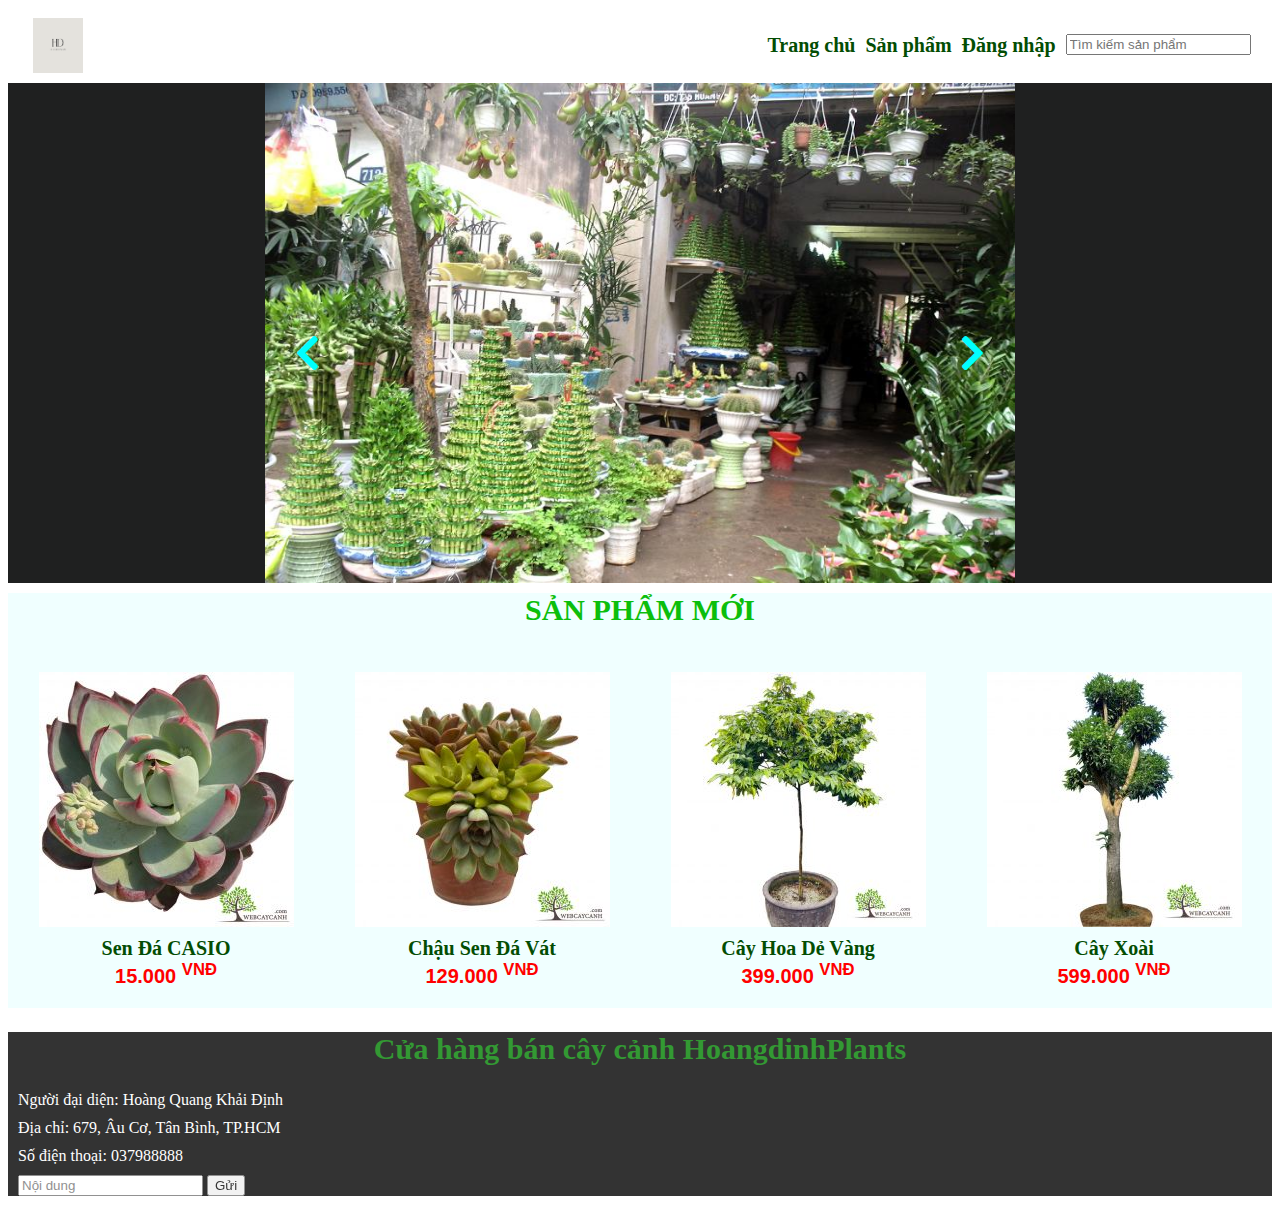
<file: index.html>
<!DOCTYPE html>
<html>
    <head>
        <title>Cửa hàng bán cây cảnh HoangdinhPlants</title>
        <link rel="stylesheet" href="https://use.fontawesome.com/releases/v5.7.0/css/all.css">
        <link rel="stylesheet" type="text/css" href="dingdang3.css">
        <script src="java.js"></script>
    </head>
    <body>
        <header>
            <div class="boxcenter">
                    <div class="header">
                    <img src="anh/logo.png" class="logo">
                    <div class="menu danhmuc">
                        <ul>
                            <li><a href="index.html">Trang chủ</a></li>
                            <li><a href="sanpham.html">Sản phẩm</a></li>
                            <li><a href="login/login.html">Đăng nhập</a></li>
                            <li><input type="text" placeholder="Tìm kiếm sản phẩm"/></li>
                        </ul>
                    </div>
                </div>
            </div>
        </header>
        <div class="nenngoai">
            <div class="banner">
                <img id="anh" src="anh/banner/1.jpg" class="anhnen">
                <div class="dieuhuong">
                    <i class="fa fa-chevron-left" onclick="prev()"></i>
                    <i class="fa fa-chevron-right" onclick="next()"></i>
                </div>
            </div>
        </div>
        <div class="spmoi">
            <div><h2>SẢN PHẨM MỚI</h2></div>
            <div class="spmoicon">
                <div>
                    <img src="anh/anhspmoi/1.jpg" class="anhspmoi">
                    <div class="tengia">
                        <a href="sp1.html">Sen Đá CASIO</a>
                        <div class="gia">15.000 <sup>VNĐ</sup></div>
                    </div>
                </div>
                <div>
                    <img src="anh/anhspmoi/2.jpg" class="anhspmoi">
                    <div class="tengia">
                        <a href="sp2.html">Chậu Sen Đá Vát</a>
                        <div class="gia">129.000 <sup>VNĐ</sup></div>
                    </div>
                </div>
                <div>
                    <img src="anh/anhspmoi/3.jpg" class="anhspmoi">
                    <div class="tengia">
                        <a href="sp3.html">Cây Hoa Dẻ Vàng</a>
                        <div class="gia">399.000 <sup>VNĐ</sup></div>
                    </div>
                </div>
                <div>
                    <img src="anh/anhspmoi/4.jpg" class="anhspmoi">
                    <div class="tengia">
                        <a href="sp4.html">Cây Xoài</a>
                        <div class="gia">599.000 <sup>VNĐ</sup></div>
                    </div>
                </div> 
            </div>
        </div>
        <div class="footer">
            <h2>Cửa hàng bán cây cảnh HoangdinhPlants</h2>
            <div class="nd">
                <div class="nd1">
                    <c>Người đại diện: Hoàng Quang Khải Định</c>
                </div>
                <div class="nd1">
                    <c>Địa chỉ: 679, Âu Cơ, Tân Bình, TP.HCM</c>
                </div>
                <div class="nd1">
                    <c>Số điện thoại: 037988888</c>
                </div>
                <div class="nd1">
                    <form action="">
                        <input type="text" placeholder="Nội dung">
                        <button>Gửi</button>
                    </form>
                </div>
            </div>
        </div>
    </body>
</html>
</file>
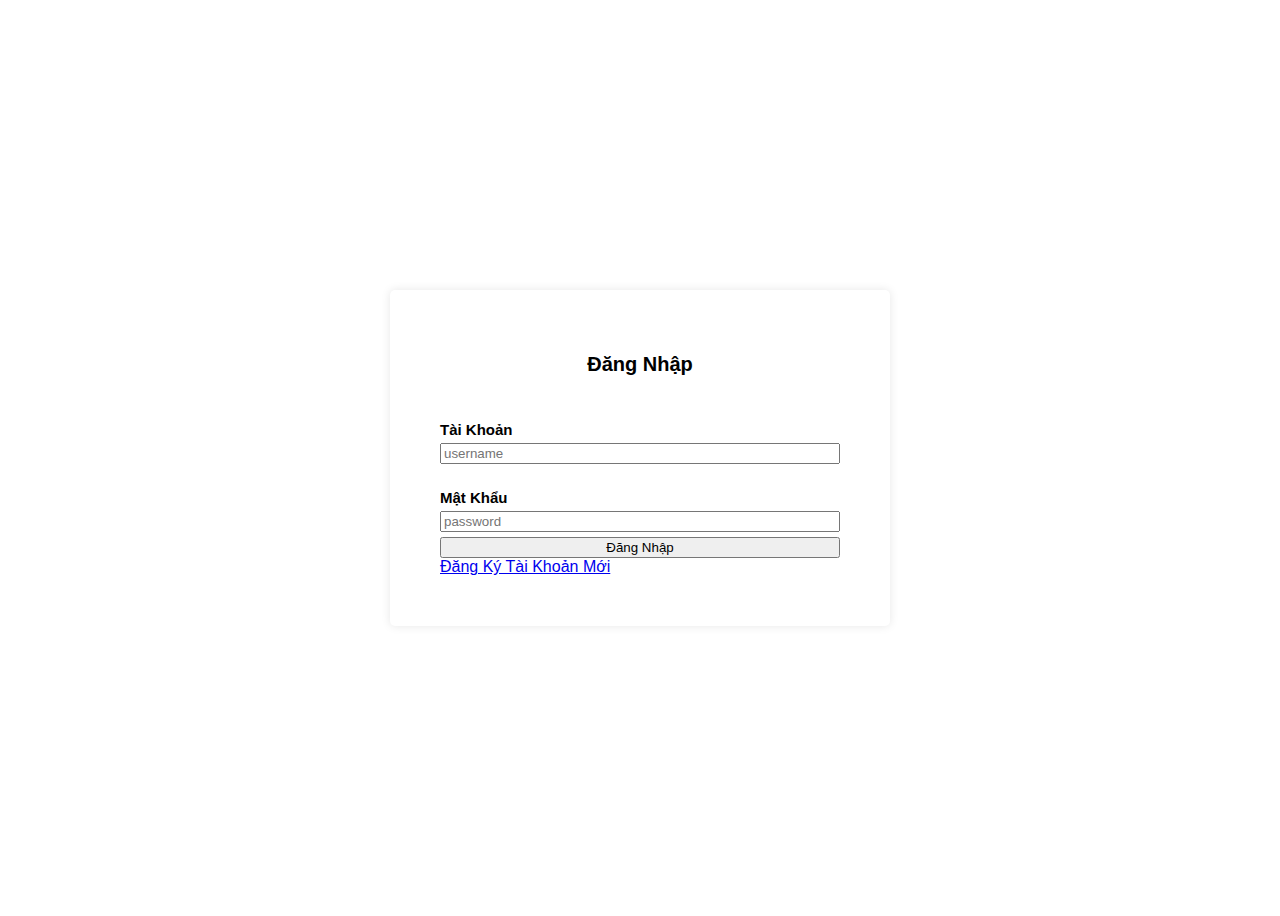
<file: login.html>
<!DOCTYPE html>
<html>
    <head>
        <title>Đăng nhập Cửa hàng bán cây cảnh HoangdinhPlants</title>
        <link rel="stylesheet" href="login.css">
    </head>
    <body>
        <div class="wrapper">
            <div class="login">
                <div class="wrapper-heading">
                    <h1>Đăng Nhập</h1>
                </div>
                    <form onsubmit="login()">
                    <h5>Tài Khoản</h5>
                    <input id="username" type="text" placeholder="username">
                    <h5>Mật Khẩu</h5>
                    <input id="password" type="password" placeholder="password">
                    <button type="submit" class="login-btn">Đăng Nhập</button>
                    </form>
                    <a href="SignUp.html" class="dangky">Đăng Ký Tài Khoản Mới</a>
                </div>
            </div>
        </div>
        <script src="j1.js"></script>
    </body>

</html>
</file>
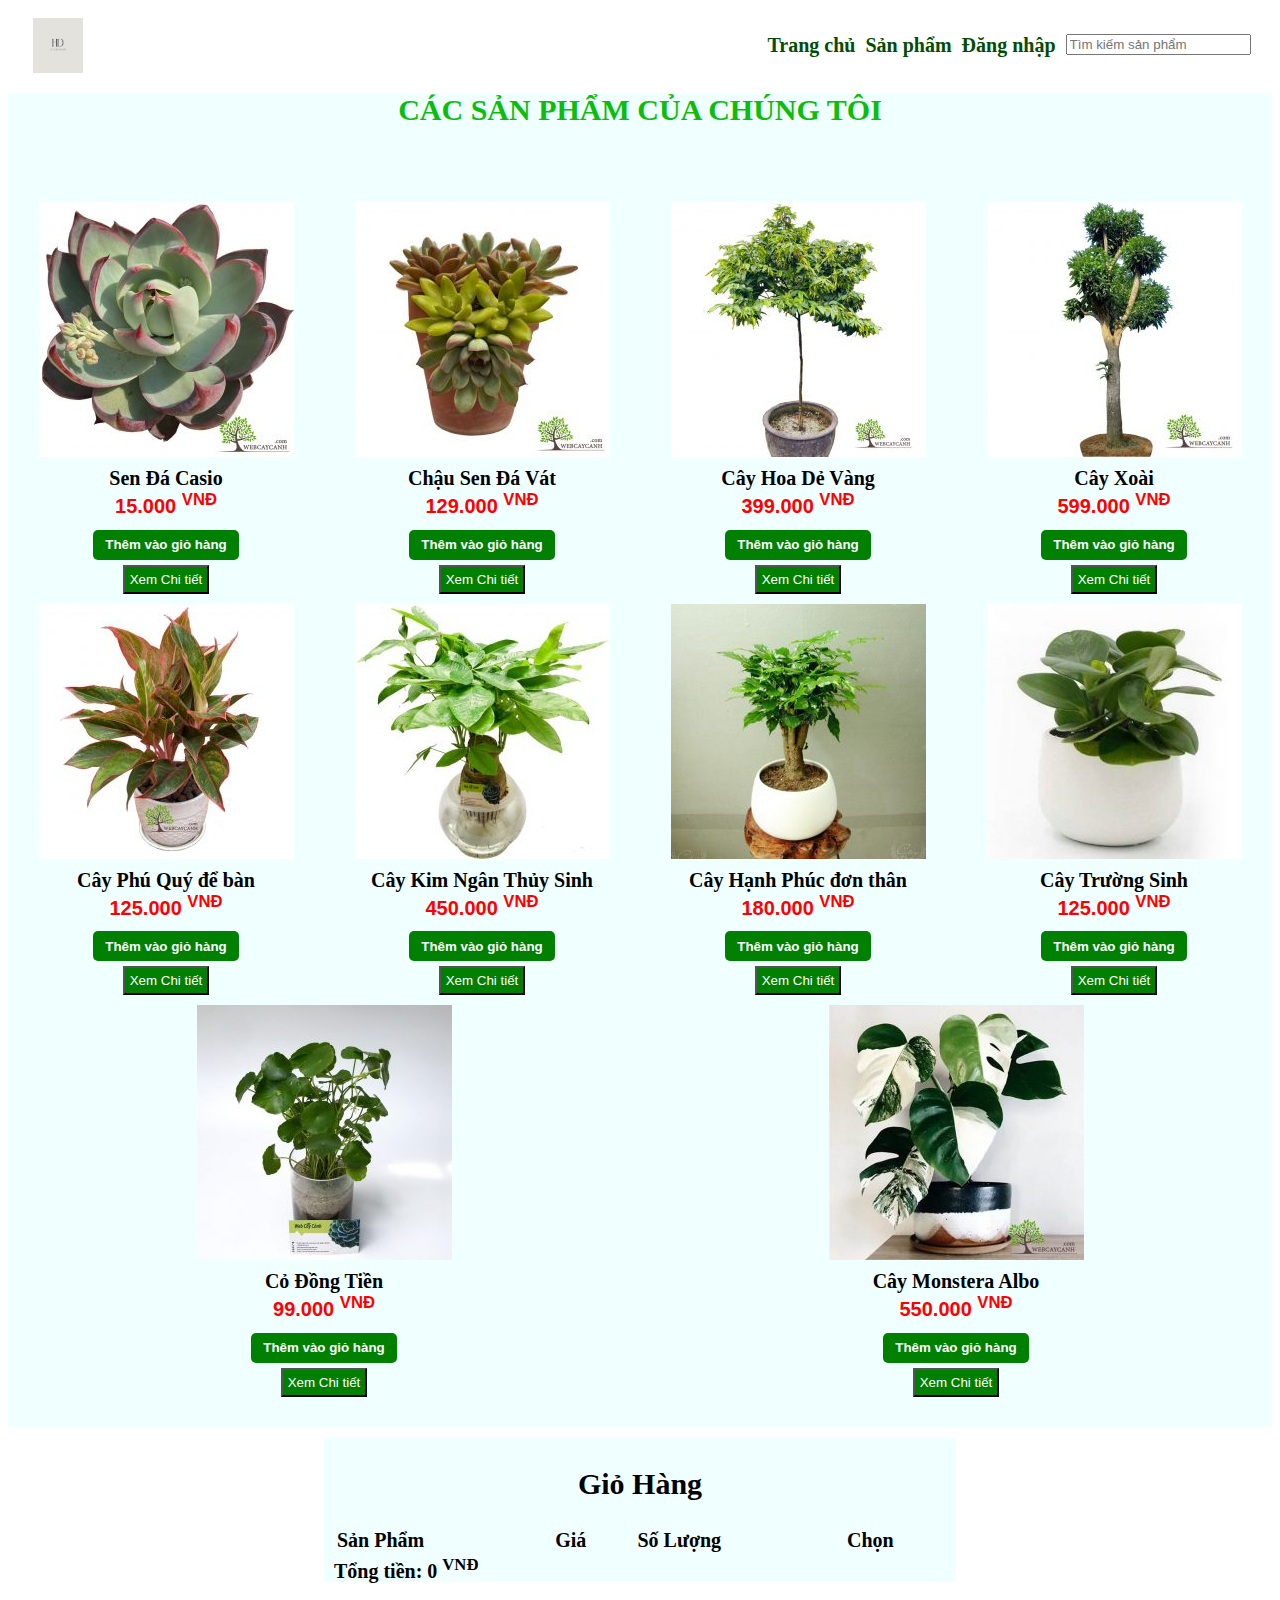
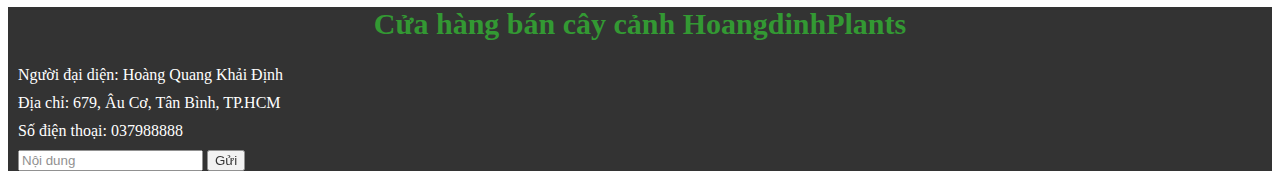
<file: sanpham.html>
<!DOCTYPE html>
<html>
    <head>
        <title>Cửa hàng bán cây cảnh HoangdinhPlants</title>
        <link rel="stylesheet" type="text/css" href="dingdang3.css">
    </head>
    <body>
        <header>
            <div class="boxcenter">
                    <div class="header">
                    <img src="anh/logo.png" class="logo">
                    <div class="menu danhmuc">
                        <ul>
                            <li><a href="index.html">Trang chủ</a></li>
                            <li><a href="sanpham.html">Sản phẩm</a></li>
                            <li><a href="login/login.html">Đăng nhập</a></li>
                            <li><input type="text" placeholder="Tìm kiếm sản phẩm"/></li>
                        </ul>
                    </div>
                </div>
            </div>
        </header>
        <div class="sp">
            <div><h2>CÁC SẢN PHẨM CỦA CHÚNG TÔI</h2></div>
            <div class="spcon">
                <div class="spx">
                    <img src="anh/sp/1.jpg" class="anhsp">
                    <div class="tengia">
                        <h3>Sen Đá Casio</h3>
                        <div class="gia"><span>15.000</span> <sup>VNĐ</sup></div>
                        <div class="addcart">
                            <button class="themgh">Thêm vào giỏ hàng</button></a>
                        </div>
                        <a href="sp1.html"><button class="xct">Xem Chi tiết</button></a>
                    </div>
                </div>
                <div class="spx">
                    <img src="anh/sp/2.jpg" class="anhsp">
                    <div class="tengia">
                        <h3>Chậu Sen Đá Vát</h3>
                        <div class="gia"><span>129.000</span> <sup>VNĐ</sup></div>
                        <div class="addcart">
                            <button class="themgh">Thêm vào giỏ hàng</button></a>
                        </div>
                        <a href="sp2.html"><button class="xct">Xem Chi tiết</button></a>
                    </div>
                </div>
                <div class="spx">
                    <img src="anh/sp/3.jpg" class="anhsp">
                    <div class="tengia">
                        <h3>Cây Hoa Dẻ Vàng</h3>
                        <div class="gia"><span>399.000</span> <sup>VNĐ</sup></div>
                        <div class="addcart">
                            <button class="themgh">Thêm vào giỏ hàng</button></a>
                        </div>
                        <a href="sp3.html"><button class="xct">Xem Chi tiết</button></a>
                    </div>
                </div>
                <div class="spx">
                    <img src="anh/sp/4.jpg" class="anhsp">
                    <div class="tengia">
                        <h3>Cây Xoài</h3>
                        <div class="gia"><span>599.000</span> <sup>VNĐ</sup></div>
                        <div class="addcart">
                            <button class="themgh">Thêm vào giỏ hàng</button></a>
                        </div>
                        <a href="sp4.html"><button class="xct">Xem Chi tiết</button></a>
                    </div>
                </div> 
                <div class="spx">
                    <img src="anh/sp/5.jpg" class="anhsp">
                    <div class="tengia">
                        <h3>Cây Phú Quý để bàn</h3>
                        <div class="gia"><span>125.000</span> <sup>VNĐ</sup></div>
                        <div class="addcart">
                            <button class="themgh">Thêm vào giỏ hàng</button></a>
                        </div>
                        <a href="sp5.html"><button class="xct">Xem Chi tiết</button></a>
                    </div>
                </div> 
                <div class="spx">
                    <img src="anh/sp/6.jpg" class="anhsp">
                    <div class="tengia">
                        <h3>Cây Kim Ngân Thủy Sinh</h3>
                        <div class="gia"><span>450.000</span> <sup>VNĐ</sup></div>
                        <div class="addcart">
                            <button class="themgh">Thêm vào giỏ hàng</button></a>
                        </div>
                        <a href="sp6.html"><button class="xct">Xem Chi tiết</button></a>
                    </div>
                </div> 
                <div class="spx">
                    <img src="anh/sp/7.jpg" class="anhsp">
                    <div class="tengia">
                        <h3>Cây Hạnh Phúc đơn thân</h3>
                        <div class="gia"><span>180.000</span> <sup>VNĐ</sup></div>
                        <div class="addcart">
                            <button class="themgh">Thêm vào giỏ hàng</button></a>
                        </div>
                        <a href="sp7.html"><button class="xct">Xem Chi tiết</button></a>
                    </div>
                </div> 
                <div class="spx">
                    <img src="anh/sp/8.jpg" class="anhsp">
                    <div class="tengia">
                        <h3>Cây Trường Sinh</h3>
                        <div class="gia"><span>125.000</span> <sup>VNĐ</sup></div>
                        <div class="addcart">
                            <button class="themgh">Thêm vào giỏ hàng</button></a>
                        </div>
                        <a href="sp8.html"><button class="xct">Xem Chi tiết</button></a>
                    </div>
                </div> 
                <div class="spx">
                    <img src="anh/sp/9.jpg" class="anhsp">
                    <div class="tengia">
                        <h3>Cỏ Đồng Tiền</h3>
                        <div class="gia"><span>99.000</span> <sup>VNĐ</sup></div>
                        <div class="addcart">
                            <button class="themgh">Thêm vào giỏ hàng</button></a>
                        </div>
                        <a href="sp9.html"><button class="xct">Xem Chi tiết</button></a>
                    </div>
                </div>
                <div class="spx">
                    <img src="anh/sp/10.jpg" class="anhsp">
                    <div class="tengia">
                        <h3>Cây Monstera Albo</h3>
                        <div class="gia"><span>550.000</span> <sup>VNĐ</sup></div>
                        <div class="addcart">
                            <button class="themgh">Thêm vào giỏ hàng</button></a>
                        </div>
                        <a href="sp10.html"><button class="xct">Xem Chi tiết</button></a>
                    </div>
                </div>
            </div>
        </div>
        <div class="giohang">
            <div><h2>Giỏ Hàng</h2></div>
            <form action="">
                <table>
                    <thead>
                        <th>Sản Phẩm</th>
                        <th>Giá</th>
                        <th>Số Lượng</th>
                        <th>Chọn</th>
                    </thead>
                    <tbody> 
                    </tbody>
                </table>
                <div class="tien">
                    Tổng tiền: <span>0</span> <sup>VNĐ</sup>
                </div>
            </form>
        </div>

        <div class="footer">
            <h2>Cửa hàng bán cây cảnh HoangdinhPlants</h2>
            <div class="nd">
                <div class="nd1">
                    <c>Người đại diện: Hoàng Quang Khải Định</c>
                </div>
                <div class="nd1">
                    <c>Địa chỉ: 679, Âu Cơ, Tân Bình, TP.HCM</c>
                </div>
                <div class="nd1">
                    <c>Số điện thoại: 037988888</c>
                </div>
                <div class="nd1">
                    <form action="">
                        <input type="text" placeholder="Nội dung">
                        <button>Gửi</button>
                    </form>
                </div>
            </div>
        </div>
        <script src="javasp.js"></script>
    </body>
</html>
</file>
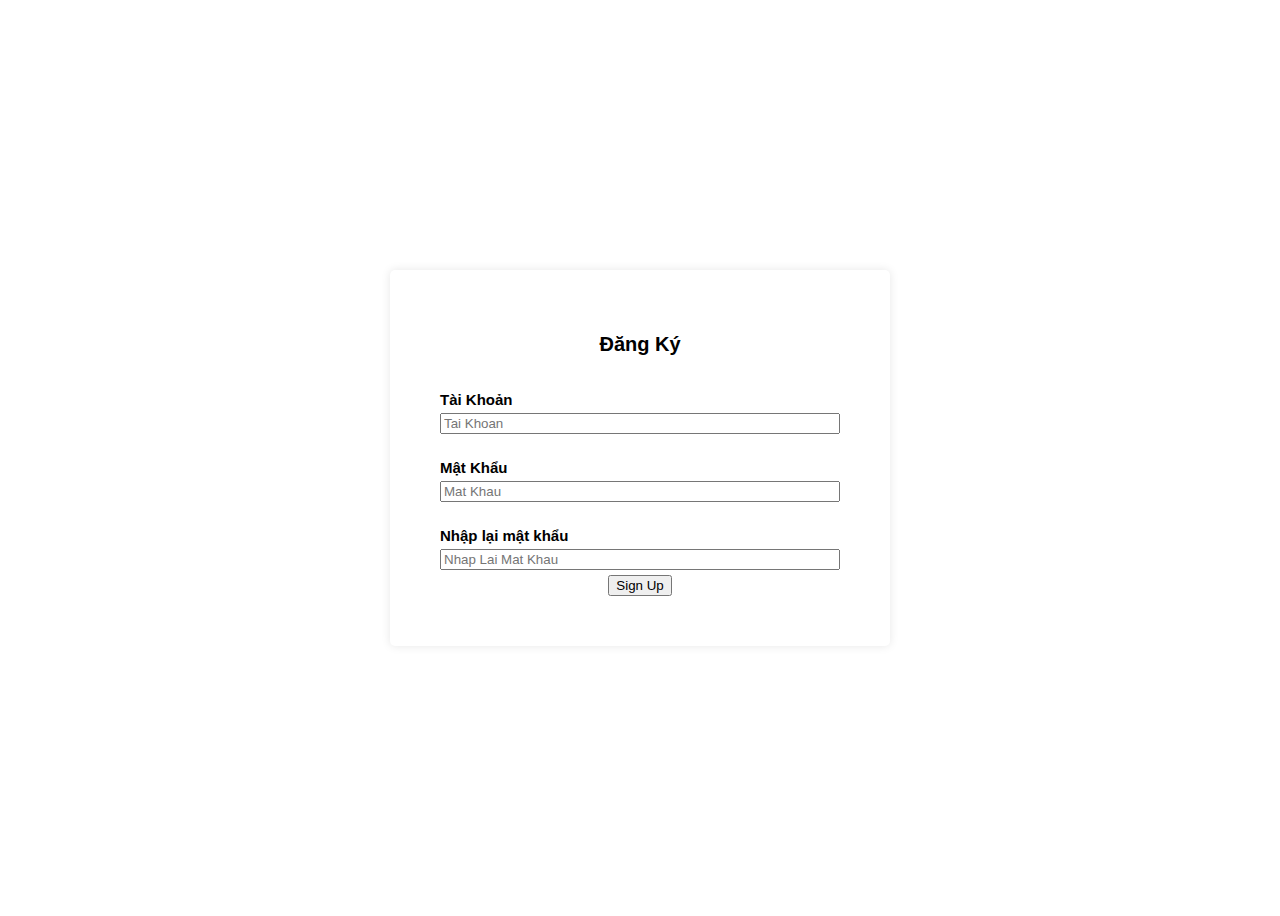
<file: SignUp.html>
<!DOCTYPE html>
    <html>
    <head>
        <title>Đăng ký Cửa hàng bán cây cảnh HoangdinhPlants</title>
        <link rel="stylesheet" href="login.css">
        <link rel="stylesheet" href="https://use.fontawesome.com/releases/v5.7.0/css/all.css">
    </head>
    <body>
        <div class="wrapper">
            <div class="signup">
                <div class="wrapper-heading">
                    <h1>Đăng Ký</h1>
                </div>
                <form onsubmit="signup()" class="input-signup">
                    <h5>Tài Khoản</h5>    
                    <input id="username" type="text" placeholder="Tai Khoan">
                    <h5>Mật Khẩu</h5>
                    <input id="password" type="password" placeholder="Mat Khau">
                    <h5>Nhập lại mật khẩu</h5>
                    <input id="confirmpassword" type="password" placeholder="Nhap Lai Mat Khau">
                    <button type="submit" class="Signup-signInButton">Sign Up</button>
                </form>
            </div>
        </div>
        <script src="j1.js"></script>
    </body>
</html>
</file>
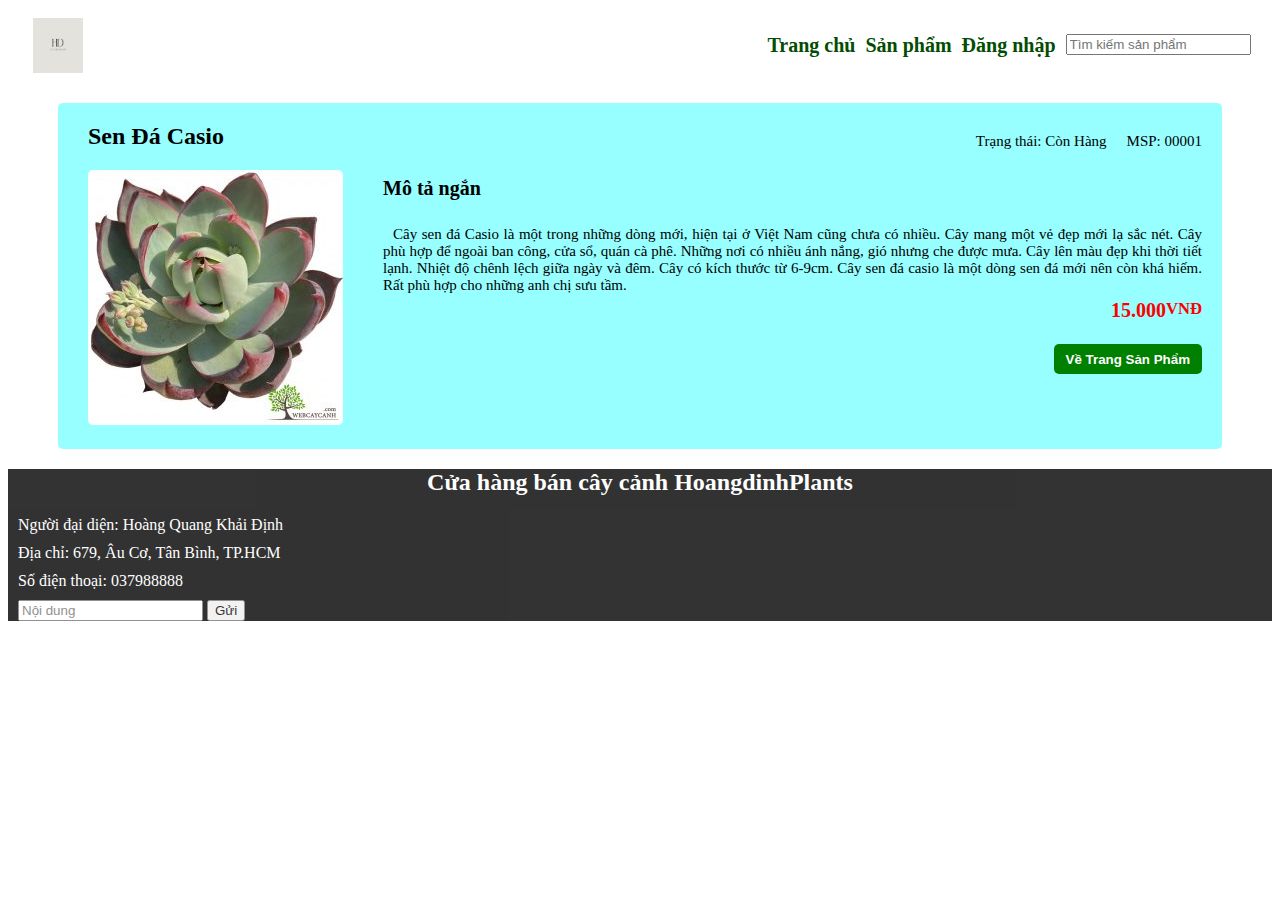
<file: sp1.html>
<!DOCTYPE html>
<html>
    <head>
        <title>Cửa hàng bán cây cảnh HoangdinhPlants</title>
        <link rel="stylesheet" type="text/css" href="sp.css">
    </head>
    <body>
        <header>
            <div class="boxcenter">
                    <div class="header">
                    <img src="anh/logo.png" class="logo">
                    <div class="menu danhmuc">
                        <ul>
                            <li><a href="index.html">Trang chủ</a></li>
                            <li><a href="sanpham.html">Sản phẩm</a></li>
                            <li><a href="login/login.html">Đăng nhập</a></li>
                            <li><input type="text" placeholder="Tìm kiếm sản phẩm"/></li>
                        </ul>
                    </div>
                </div>
            </div>
        </header>
        <div class="ctsp">
            <div class="tenanh">
                <h2>Sen Đá Casio</h2>
                <img src="anh/sp/1.jpg" class="anhsp">
            </div>
            <div class="mota">
                <div class="status">
                    <div>
                        <st>Trạng thái: Còn Hàng</st>
                    </div>
                    <div>
                        <st>MSP: 00001</st>
                    </div>
                </div>
                <div>
                    <h4>Mô tả ngắn</h4>
                </div>
                <div class="ndsp">
                    Cây sen đá Casio là một trong những dòng mới, hiện tại ở Việt Nam cũng chưa có nhiều. Cây mang một vẻ đẹp mới lạ sắc nét. Cây phù hợp để ngoài ban công, cửa sổ, quán cà phê. Những nơi có nhiều ánh nắng, gió nhưng che được mưa. Cây lên màu đẹp khi thời tiết lạnh. Nhiệt độ chênh lệch giữa ngày và đêm. Cây có kích thước từ 6-9cm. Cây sen đá casio là một dòng sen đá mới nên còn khá hiếm. Rất phù hợp cho những anh chị sưu tầm.
                </div>
                <div class="gia">15.000 <sup>VNĐ</sup></div>
                <div class="back">
                    <a href="sanpham.html"><button>Về Trang Sản Phẩm</button></a>
                </div>
            </div>
            
        </div>


        <div class="footer">
            <h2>Cửa hàng bán cây cảnh HoangdinhPlants</h2>
            <div class="nd">
                <div class="nd1">
                    <c>Người đại diện: Hoàng Quang Khải Định</c>
                </div>
                <div class="nd1">
                    <c>Địa chỉ: 679, Âu Cơ, Tân Bình, TP.HCM</c>
                </div>
                <div class="nd1">
                    <c>Số điện thoại: 037988888</c>
                </div>
                <div class="nd1">
                    <form action="">
                        <input type="text" placeholder="Nội dung">
                        <button>Gửi</button>
                    </form>
                </div>
            </div>
        </div>
    </body>
</html>
</file>
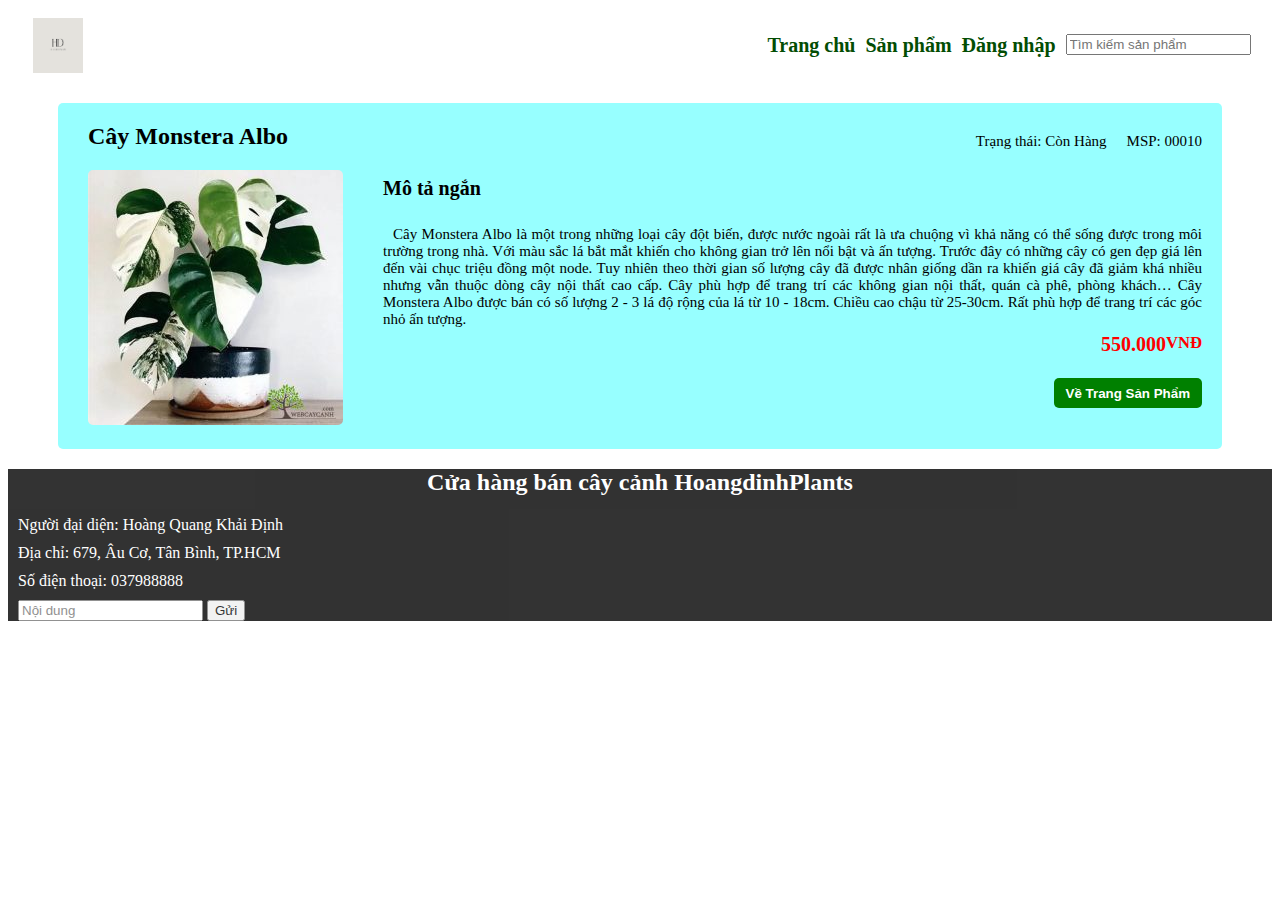
<file: sp10.html>
<!DOCTYPE html>
<html>
    <head>
        <title>Cửa hàng bán cây cảnh HoangdinhPlants</title>
        <link rel="stylesheet" type="text/css" href="sp.css">
    </head>
    <body>
        <header>
            <div class="boxcenter">
                    <div class="header">
                    <img src="anh/logo.png" class="logo">
                    <div class="menu danhmuc">
                        <ul>
                            <li><a href="index.html">Trang chủ</a></li>
                            <li><a href="sanpham.html">Sản phẩm</a></li>
                            <li><a href="login/login.html">Đăng nhập</a></li>
                            <li><input type="text" placeholder="Tìm kiếm sản phẩm"/></li>
                        </ul>
                    </div>
                </div>
            </div>
        </header>
        <div class="ctsp">
            <div class="tenanh">
                <h2>Cây Monstera Albo</h2>
                <img src="anh/sp/10.jpg" class="anhsp">
            </div>
            <div class="mota">
                <div class="status">
                    <div>
                        <st>Trạng thái: Còn Hàng</st>
                    </div>
                    <div>
                        <st>MSP: 00010</st>
                    </div>
                </div>
                <div>
                    <h4>Mô tả ngắn</h4>
                </div>
                <div class="ndsp">
                    Cây Monstera Albo là một trong những loại cây đột biến, được nước ngoài rất là ưa chuộng vì khả năng có thể sống được trong môi trường trong nhà. Với màu sắc lá bắt mắt khiến cho không gian trở lên nổi bật và ấn tượng.
                    Trước đây có những cây có gen đẹp giá lên đến vài chục triệu đồng một node. Tuy nhiên theo thời gian số lượng cây đã được nhân giống dần ra khiến giá cây đã giảm khá nhiều nhưng vẫn thuộc dòng cây nội thất cao cấp. Cây phù hợp để trang trí các không gian nội thất, quán cà phê, phòng khách…
                    Cây Monstera Albo được bán có số lượng 2 - 3 lá độ rộng của lá từ 10 - 18cm. Chiều cao chậu từ 25-30cm. Rất phù hợp để trang trí các góc nhỏ ấn tượng.
                </div>
                <div class="gia">550.000 <sup>VNĐ</sup></div>
                <div class="back">
                    <a href="sanpham.html"><button>Về Trang Sản Phẩm</button></a>
                </div>
            </div>
        </div>
        <div class="footer">
            <h2>Cửa hàng bán cây cảnh HoangdinhPlants</h2>
            <div class="nd">
                <div class="nd1">
                    <c>Người đại diện: Hoàng Quang Khải Định</c>
                </div>
                <div class="nd1">
                    <c>Địa chỉ: 679, Âu Cơ, Tân Bình, TP.HCM</c>
                </div>
                <div class="nd1">
                    <c>Số điện thoại: 037988888</c>
                </div>
                <div class="nd1">
                    <form action="">
                        <input type="text" placeholder="Nội dung">
                        <button>Gửi</button>
                    </form>
                </div>
            </div>
        </div>
    </body>
</html>
</file>
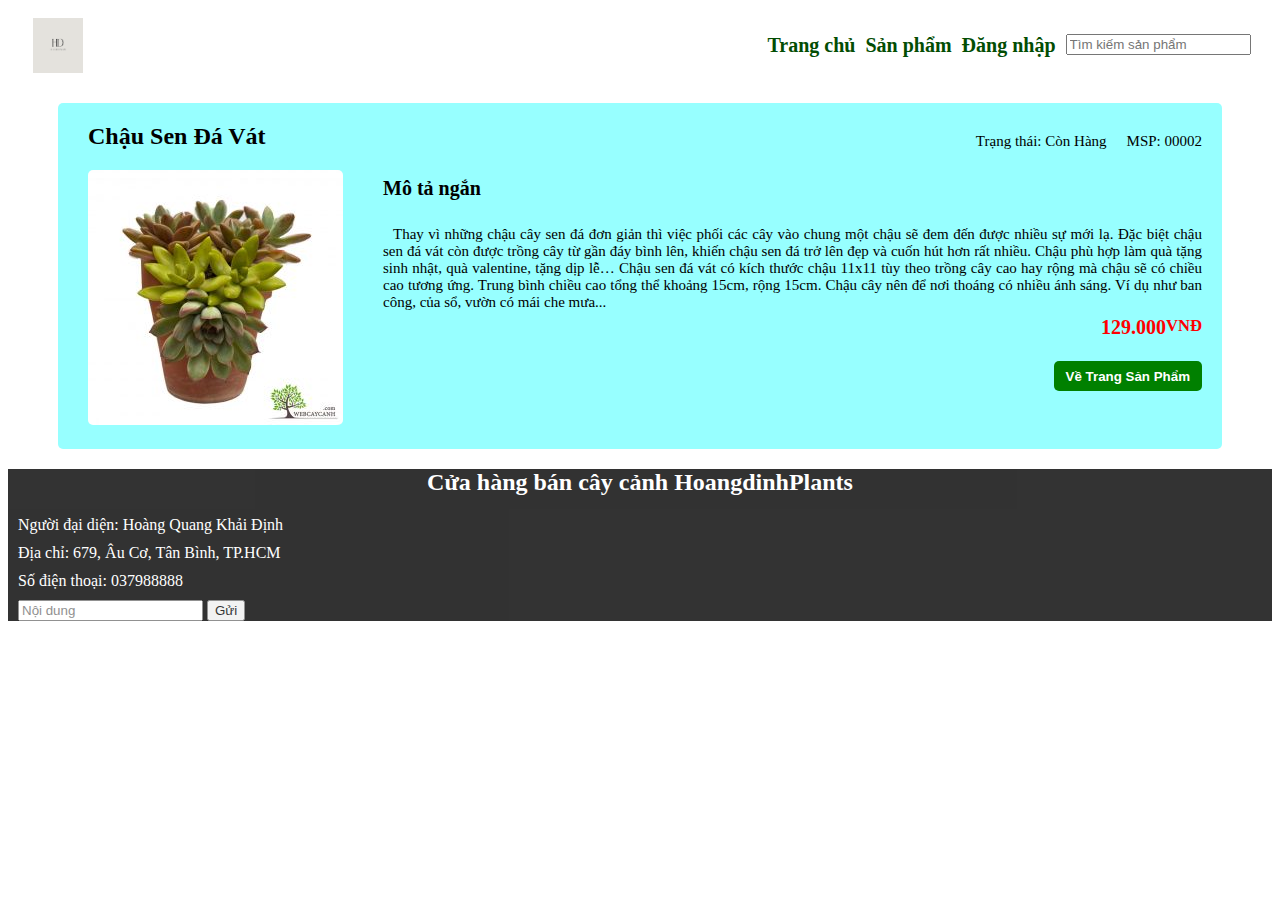
<file: sp2.html>
<!DOCTYPE html>
<html>
    <head>
        <title>Cửa hàng bán cây cảnh HoangdinhPlants</title>
        <link rel="stylesheet" type="text/css" href="sp.css">
    </head>
    <body>
        <header>
            <div class="boxcenter">
                    <div class="header">
                    <img src="anh/logo.png" class="logo">
                    <div class="menu danhmuc">
                        <ul>
                            <li><a href="index.html">Trang chủ</a></li>
                            <li><a href="sanpham.html">Sản phẩm</a></li>
                            <li><a href="login/login.html">Đăng nhập</a></li>
                            <li><input type="text" placeholder="Tìm kiếm sản phẩm"/></li>
                        </ul>
                    </div>
                </div>
            </div>
        </header>
        <div class="ctsp">
            <div class="tenanh">
                <h2>Chậu Sen Đá Vát</h2>
                <img src="anh/sp/2.jpg" class="anhsp">
            </div>
            <div class="mota">
                <div class="status">
                    <div>
                        <st>Trạng thái: Còn Hàng</st>
                    </div>
                    <div>
                        <st>MSP: 00002</st>
                    </div>
                </div>
                <div>
                    <h4>Mô tả ngắn</h4>
                </div>
                <div class="ndsp">
                    Thay vì những chậu cây sen đá đơn giản thì việc phối các cây vào chung một chậu sẽ đem đến được nhiều sự mới lạ. Đặc biệt chậu sen đá vát còn được trồng cây từ gần đáy bình lên, khiến chậu sen đá trở lên đẹp và cuốn hút hơn rất nhiều. Chậu phù hợp làm quà tặng sinh nhật, quà valentine, tặng dịp lễ…
                    Chậu sen đá vát có kích thước chậu 11x11 tùy theo trồng cây cao hay rộng mà chậu sẽ có chiều cao tương ứng. Trung bình chiều cao tổng thể khoảng 15cm, rộng 15cm. Chậu cây nên để nơi thoáng có nhiều ánh sáng. Ví dụ như ban công, của sổ, vườn có mái che mưa...
                </div>
                <div class="gia">129.000 <sup>VNĐ</sup></div>
                <div class="back">
                    <a href="sanpham.html"><button>Về Trang Sản Phẩm</button></a>
                </div>
            </div>
            
        </div>


        <div class="footer">
            <h2>Cửa hàng bán cây cảnh HoangdinhPlants</h2>
            <div class="nd">
                <div class="nd1">
                    <c>Người đại diện: Hoàng Quang Khải Định</c>
                </div>
                <div class="nd1">
                    <c>Địa chỉ: 679, Âu Cơ, Tân Bình, TP.HCM</c>
                </div>
                <div class="nd1">
                    <c>Số điện thoại: 037988888</c>
                </div>
                <div class="nd1">
                    <form action="">
                        <input type="text" placeholder="Nội dung">
                        <button>Gửi</button>
                    </form>
                </div>
            </div>
        </div>
    </body>
</html>
</file>
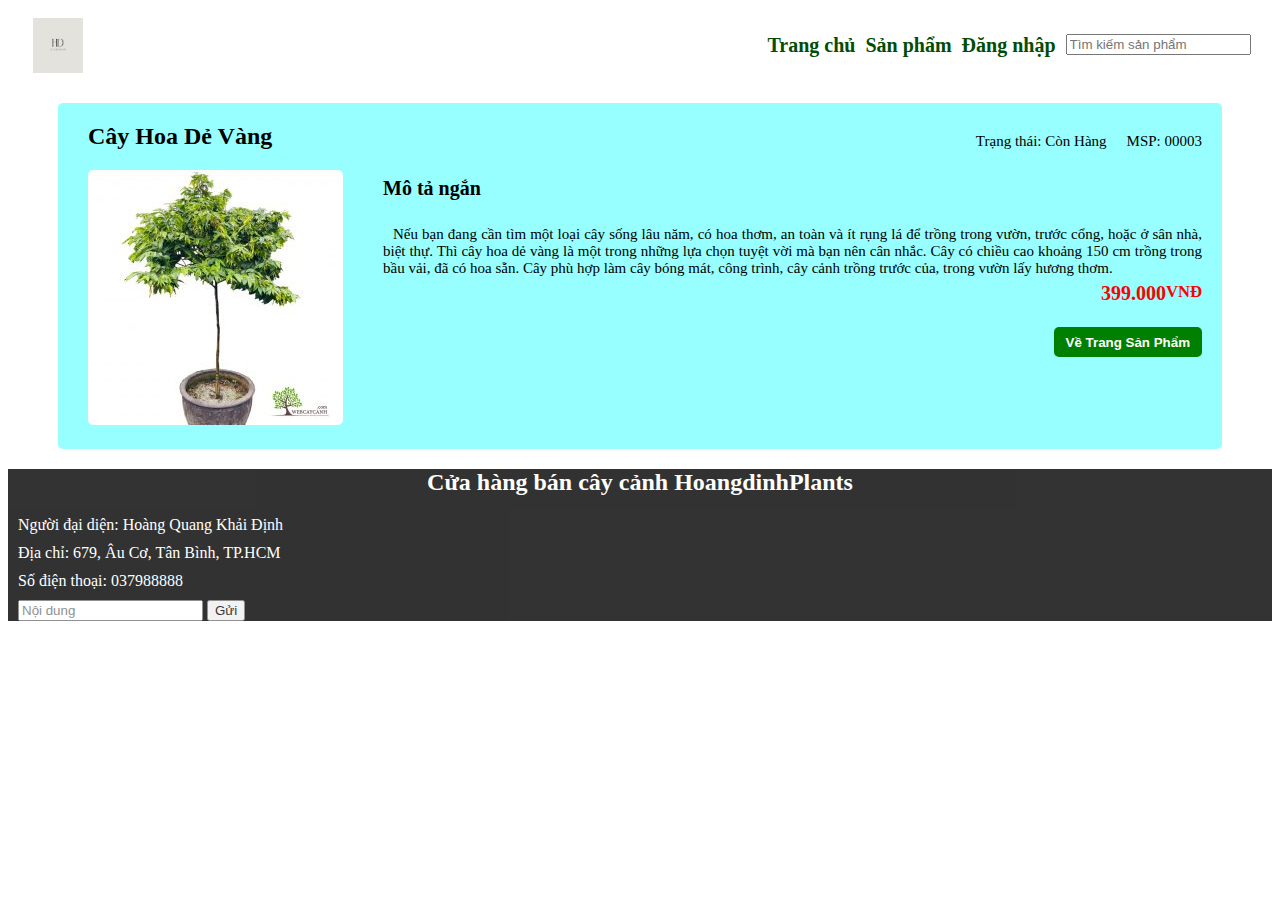
<file: sp3.html>
<!DOCTYPE html>
<html>
    <head>
        <title>Cửa hàng bán cây cảnh HoangdinhPlants</title>
        <link rel="stylesheet" type="text/css" href="sp.css">
    </head>
    <body>
        <header>
            <div class="boxcenter">
                    <div class="header">
                    <img src="anh/logo.png" class="logo">
                    <div class="menu danhmuc">
                        <ul>
                            <li><a href="index.html">Trang chủ</a></li>
                            <li><a href="sanpham.html">Sản phẩm</a></li>
                            <li><a href="login/login.html">Đăng nhập</a></li>
                            <li><input type="text" placeholder="Tìm kiếm sản phẩm"/></li>
                        </ul>
                    </div>
                </div>
            </div>
        </header>
        <div class="ctsp">
            <div class="tenanh">
                <h2>Cây Hoa Dẻ Vàng</h2>
                <img src="anh/sp/3.jpg" class="anhsp">
            </div>
            <div class="mota">
                <div class="status">
                    <div>
                        <st>Trạng thái: Còn Hàng</st>
                    </div>
                    <div>
                        <st>MSP: 00003</st>
                    </div>
                </div>
                <div>
                    <h4>Mô tả ngắn</h4>
                </div>
                <div class="ndsp">
                    Nếu bạn đang cần tìm một loại cây sống lâu năm, có hoa thơm, an toàn và ít rụng lá để trồng trong vườn, trước cổng, hoặc ở sân nhà, biệt thự. Thì cây hoa dẻ vàng là một trong những lựa chọn tuyệt vời mà bạn nên cân nhắc.
                    Cây có chiều cao khoảng 150 cm trồng trong bầu vải, đã có hoa sẵn. Cây phù hợp làm cây bóng mát, công trình, cây cảnh trồng trước của, trong vườn lấy hương thơm.
                </div>
                <div class="gia">399.000 <sup>VNĐ</sup></div>
                <div class="back">
                    <a href="sanpham.html"><button>Về Trang Sản Phẩm</button></a>
                </div>
            </div>
            
        </div>
        <div class="footer">
            <h2>Cửa hàng bán cây cảnh HoangdinhPlants</h2>
            <div class="nd">
                <div class="nd1">
                    <c>Người đại diện: Hoàng Quang Khải Định</c>
                </div>
                <div class="nd1">
                    <c>Địa chỉ: 679, Âu Cơ, Tân Bình, TP.HCM</c>
                </div>
                <div class="nd1">
                    <c>Số điện thoại: 037988888</c>
                </div>
                <div class="nd1">
                    <form action="">
                        <input type="text" placeholder="Nội dung">
                        <button>Gửi</button>
                    </form>
                </div>
            </div>
        </div>
    </body>
</html>
</file>
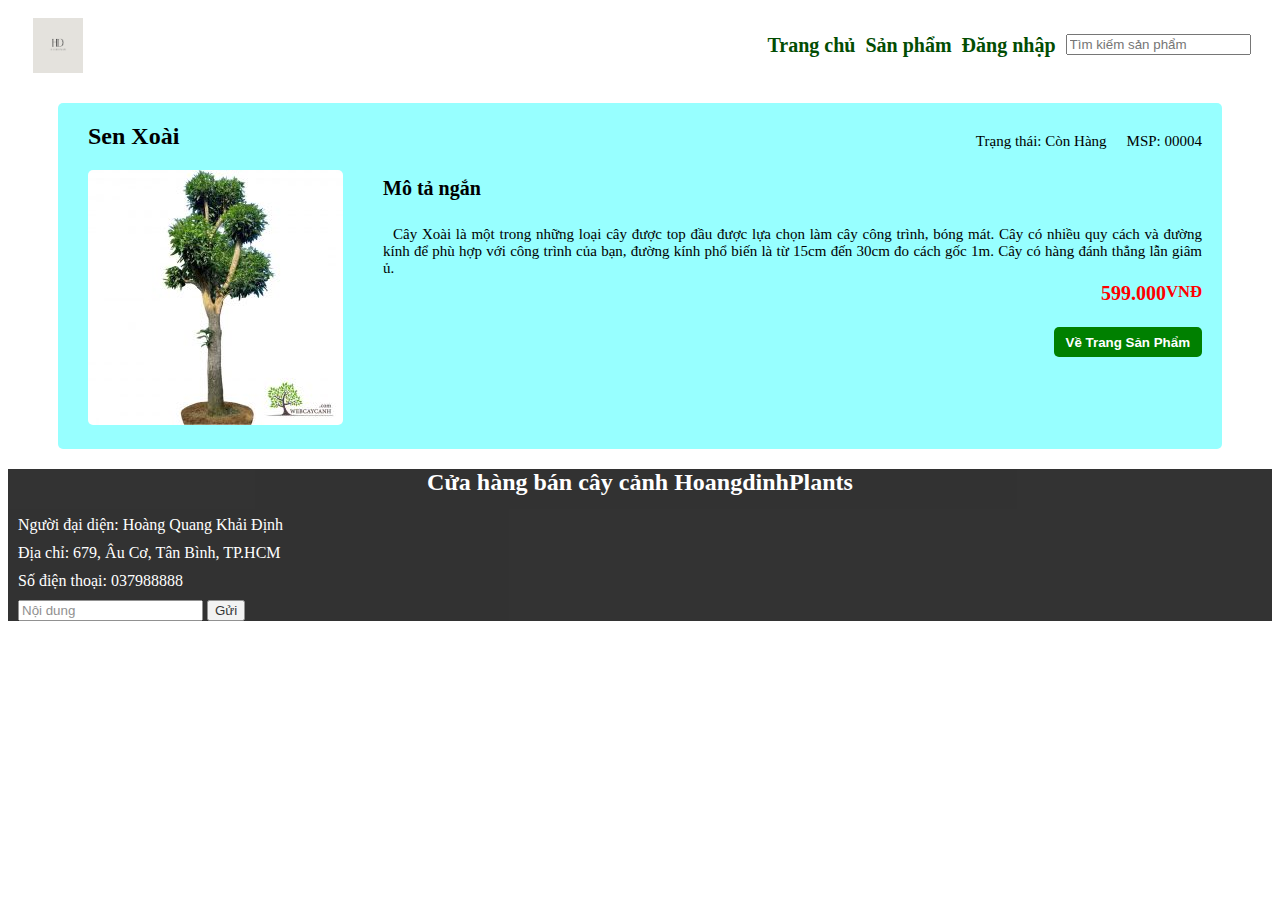
<file: sp4.html>
<!DOCTYPE html>
<html>
    <head>
        <title>Cửa hàng bán cây cảnh HoangdinhPlants</title>
        <link rel="stylesheet" type="text/css" href="sp.css">
    </head>
    <body>
        <header>
            <div class="boxcenter">
                    <div class="header">
                    <img src="anh/logo.png" class="logo">
                    <div class="menu danhmuc">
                        <ul>
                            <li><a href="index.html">Trang chủ</a></li>
                            <li><a href="sanpham.html">Sản phẩm</a></li>
                            <li><a href="login/login.html">Đăng nhập</a></li>
                            <li><input type="text" placeholder="Tìm kiếm sản phẩm"/></li>
                        </ul>
                    </div>
                </div>
            </div>
        </header>
        <div class="ctsp">
            <div class="tenanh">
                <h2>Sen Xoài</h2>
                <img src="anh/sp/4.jpg" class="anhsp">
            </div>
            <div class="mota">
                <div class="status">
                    <div>
                        <st>Trạng thái: Còn Hàng </st>
                    </div>
                    <div>
                        <st>MSP: 00004</st>
                    </div>
                </div>
                <div>
                    <h4>Mô tả ngắn</h4>
                </div>
                <div class="ndsp">
                    Cây Xoài là một trong những loại cây được top đầu được lựa chọn làm cây công trình, bóng mát. Cây có nhiều quy cách và đường kính để phù hợp với công trình của bạn, đường kính phổ biến là từ 15cm đến 30cm đo cách gốc 1m. Cây có hàng đánh thẳng lẫn giâm ủ.
                </div>
                <div class="gia">599.000 <sup>VNĐ</sup></div>
                <div class="back">
                    <a href="sanpham.html"><button>Về Trang Sản Phẩm</button></a>
                </div>
            </div>
            
        </div>
        <div class="footer">
            <h2>Cửa hàng bán cây cảnh HoangdinhPlants</h2>
            <div class="nd">
                <div class="nd1">
                    <c>Người đại diện: Hoàng Quang Khải Định</c>
                </div>
                <div class="nd1">
                    <c>Địa chỉ: 679, Âu Cơ, Tân Bình, TP.HCM</c>
                </div>
                <div class="nd1">
                    <c>Số điện thoại: 037988888</c>
                </div>
                <div class="nd1">
                    <form action="">
                        <input type="text" placeholder="Nội dung">
                        <button>Gửi</button>
                    </form>
                </div>
            </div>
        </div>
    </body>
</html>
</file>
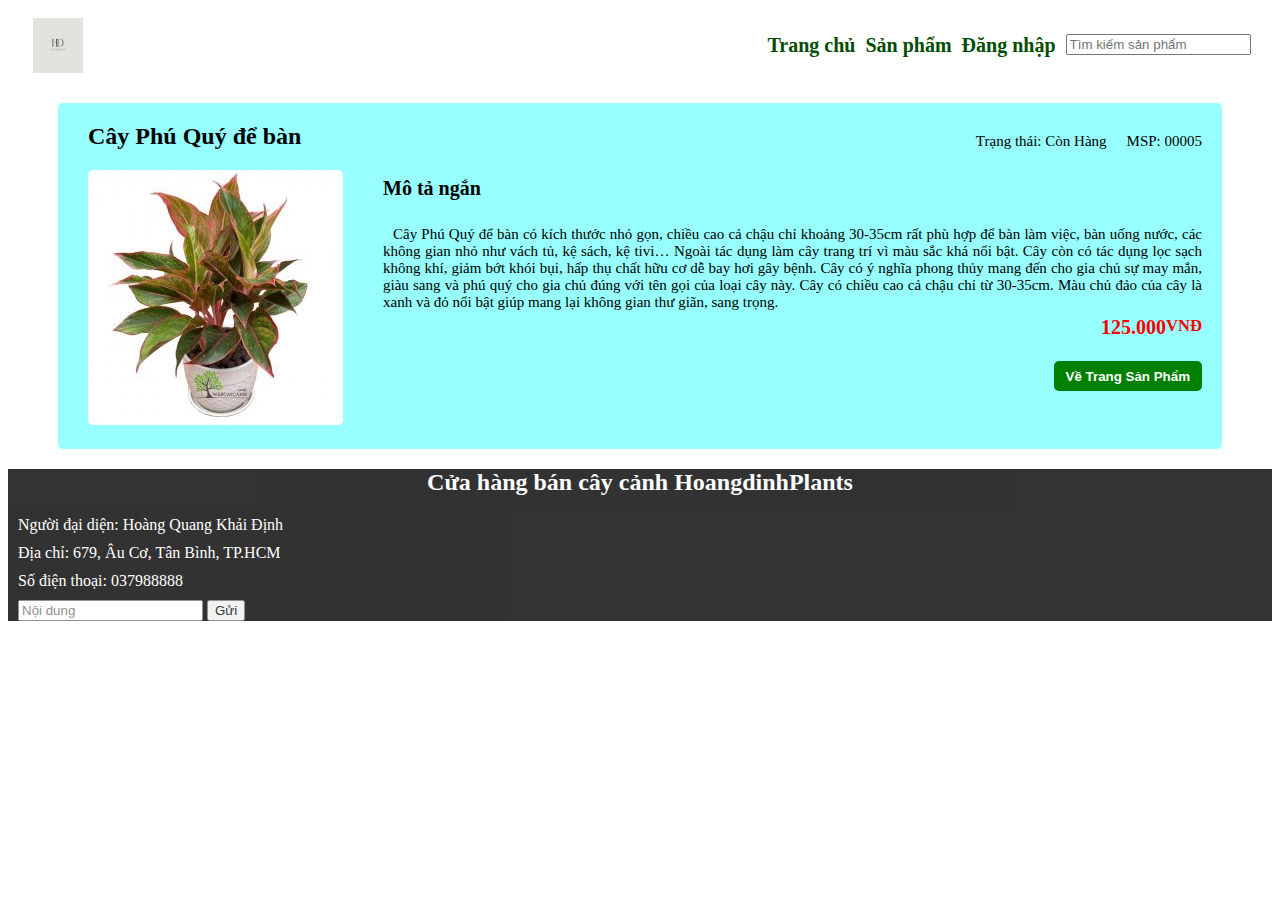
<file: sp5.html>
<!DOCTYPE html>
<html>
    <head>
        <title>Cửa hàng bán cây cảnh HoangdinhPlants</title>
        <link rel="stylesheet" type="text/css" href="sp.css">
    </head>
    <body>
        <header>
            <div class="boxcenter">
                    <div class="header">
                    <img src="anh/logo.png" class="logo">
                    <div class="menu danhmuc">
                        <ul>
                            <li><a href="index.html">Trang chủ</a></li>
                            <li><a href="sanpham.html">Sản phẩm</a></li>
                            <li><a href="login/login.html">Đăng nhập</a></li>
                            <li><input type="text" placeholder="Tìm kiếm sản phẩm"/></li>
                        </ul>
                    </div>
                </div>
            </div>
        </header>
        <div class="ctsp">
            <div class="tenanh">
                <h2>Cây Phú Quý để bàn</h2>
                <img src="anh/sp/5.jpg" class="anhsp">
            </div>
            <div class="mota">
                <div class="status">
                    <div>
                        <st>Trạng thái: Còn Hàng</st>
                    </div>
                    <div>
                        <st>MSP: 00005</st>
                    </div>
                </div>
                <div>
                    <h4>Mô tả ngắn</h4>
                </div>
                <div class="ndsp">
                    Cây Phú Quý để bàn có kích thước nhỏ gọn, chiều cao cả chậu chỉ khoảng 30-35cm rất phù hợp để bàn làm việc, bàn uống nước, các không gian nhỏ như vách tủ, kệ sách, kệ tivi…
                    Ngoài tác dụng làm cây trang trí vì màu sắc khá nổi bật. Cây còn có tác dụng lọc sạch không khí, giảm bớt khói bụi, hấp thụ chất hữu cơ dễ bay hơi gây bệnh. Cây có ý nghĩa phong thủy mang đến cho gia chủ sự may mắn, giàu sang và phú quý cho gia chủ đúng với tên gọi của loại cây này.
                    Cây có chiều cao cả chậu chỉ từ 30-35cm. Màu chủ đảo của cây là xanh và đỏ nổi bật giúp mang lại không gian thư giãn, sang trọng.
                </div>
                <div class="gia">125.000 <sup>VNĐ</sup></div>
                <div class="back">
                    <a href="sanpham.html"><button>Về Trang Sản Phẩm</button></a>
                </div>
            </div>
            
        </div>
        <div class="footer">
            <h2>Cửa hàng bán cây cảnh HoangdinhPlants</h2>
            <div class="nd">
                <div class="nd1">
                    <c>Người đại diện: Hoàng Quang Khải Định</c>
                </div>
                <div class="nd1">
                    <c>Địa chỉ: 679, Âu Cơ, Tân Bình, TP.HCM</c>
                </div>
                <div class="nd1">
                    <c>Số điện thoại: 037988888</c>
                </div>
                <div class="nd1">
                    <form action="">
                        <input type="text" placeholder="Nội dung">
                        <button>Gửi</button>
                    </form>
                </div>
            </div>
        </div>
    </body>
</html>
</file>
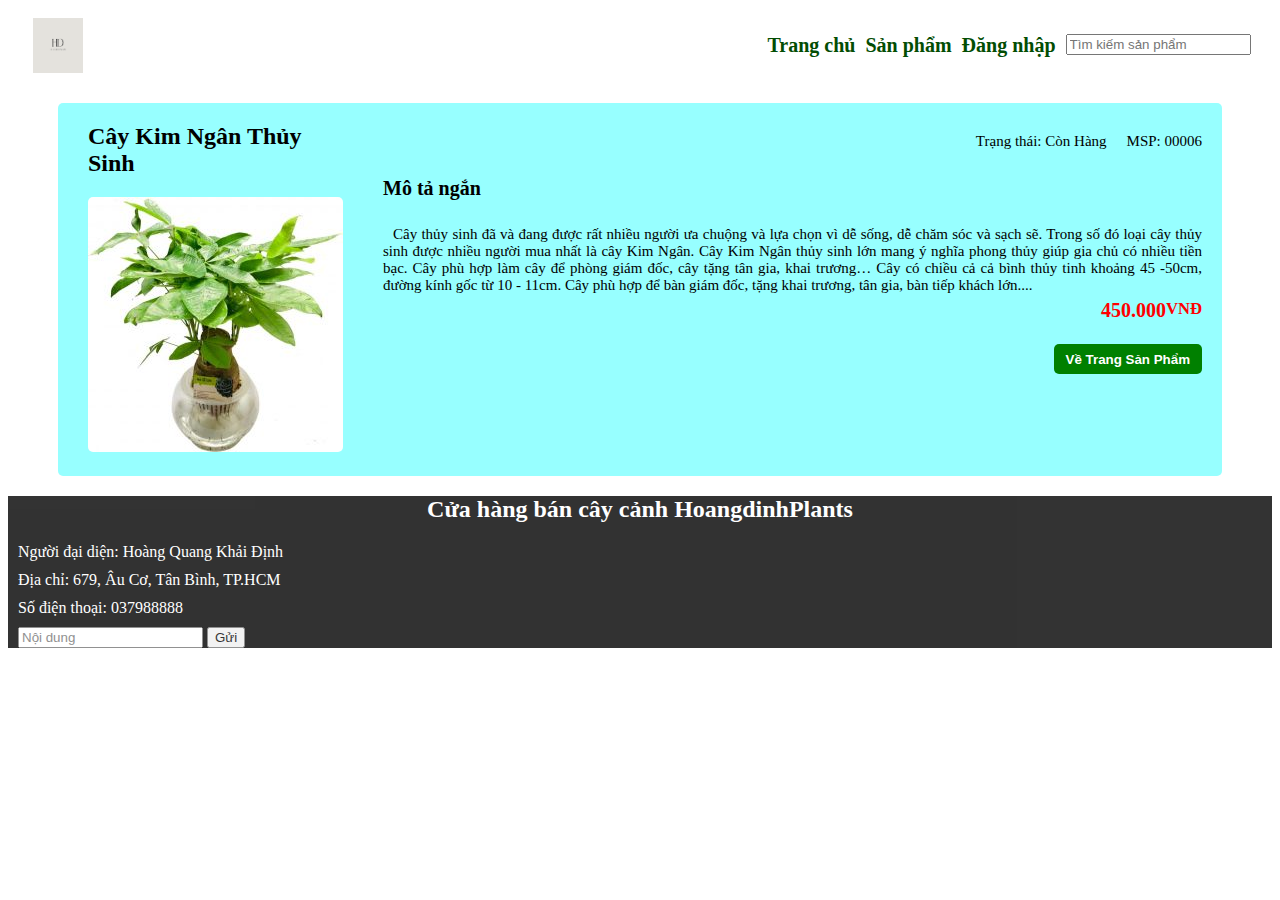
<file: sp6.html>
<!DOCTYPE html>
<html>
    <head>
        <title>Cửa hàng bán cây cảnh HoangdinhPlants</title>
        <link rel="stylesheet" type="text/css" href="sp.css">
    </head>
    <body>
        <header>
            <div class="boxcenter">
                    <div class="header">
                    <img src="anh/logo.png" class="logo">
                    <div class="menu danhmuc">
                        <ul>
                            <li><a href="index.html">Trang chủ</a></li>
                            <li><a href="sanpham.html">Sản phẩm</a></li>
                            <li><a href="login/login.html">Đăng nhập</a></li>
                            <li><input type="text" placeholder="Tìm kiếm sản phẩm"/></li>
                        </ul>
                    </div>
                </div>
            </div>
        </header>
        <div class="ctsp">
            <div class="tenanh">
                <h2>Cây Kim Ngân Thủy Sinh</h2>
                <img src="anh/sp/6.jpg" class="anhsp">
            </div>
            <div class="mota">
                <div class="status">
                    <div>
                        <st>Trạng thái: Còn Hàng</st>
                    </div>
                    <div>
                        <st>MSP: 00006</st>
                    </div>
                </div>
                <div>
                    <h4>Mô tả ngắn</h4>
                </div>
                <div class="ndsp">
                    Cây thủy sinh đã và đang được rất nhiều người ưa chuộng và lựa chọn vì dễ sống, dễ chăm sóc và sạch sẽ. Trong số đó loại cây thủy sinh được nhiều người mua nhất là cây Kim Ngân. Cây Kim Ngân thủy sinh lớn mang ý nghĩa phong thủy giúp gia chủ có nhiều tiền bạc. Cây phù hợp làm cây để phòng giám đốc, cây tặng tân gia, khai trương…
                    Cây có chiều cả cả bình thủy tinh khoảng 45 -50cm, đường kính gốc từ 10 - 11cm. Cây phù hợp để bàn giám đốc, tặng khai trương, tân gia, bàn tiếp khách lớn....
                </div>
                <div class="gia">450.000 <sup>VNĐ</sup></div>
                <div class="back">
                    <a href="sanpham.html"><button>Về Trang Sản Phẩm</button></a>
                </div>
            </div>
            
        </div>
        <div class="footer">
            <h2>Cửa hàng bán cây cảnh HoangdinhPlants</h2>
            <div class="nd">
                <div class="nd1">
                    <c>Người đại diện: Hoàng Quang Khải Định</c>
                </div>
                <div class="nd1">
                    <c>Địa chỉ: 679, Âu Cơ, Tân Bình, TP.HCM</c>
                </div>
                <div class="nd1">
                    <c>Số điện thoại: 037988888</c>
                </div>
                <div class="nd1">
                    <form action="">
                        <input type="text" placeholder="Nội dung">
                        <button>Gửi</button>
                    </form>
                </div>
            </div>
        </div>
    </body>
</html>
</file>
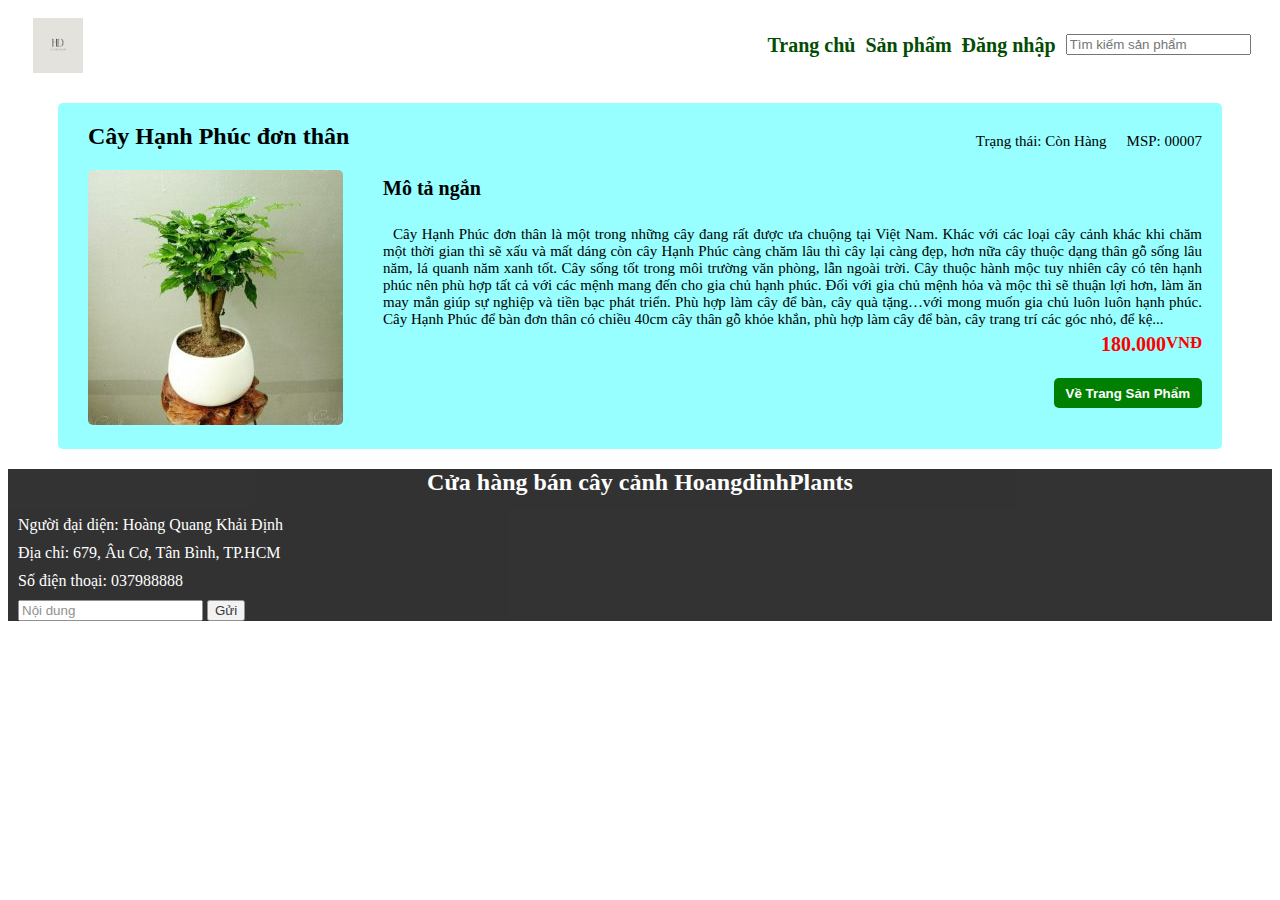
<file: sp7.html>
<!DOCTYPE html>
<html>
    <head>
        <title>Cửa hàng bán cây cảnh HoangdinhPlants</title>
        <link rel="stylesheet" type="text/css" href="sp.css">
    </head>
    <body>
        <header>
            <div class="boxcenter">
                    <div class="header">
                    <img src="anh/logo.png" class="logo">
                    <div class="menu danhmuc">
                        <ul>
                            <li><a href="index.html">Trang chủ</a></li>
                            <li><a href="sanpham.html">Sản phẩm</a></li>
                            <li><a href="login/login.html">Đăng nhập</a></li>
                            <li><input type="text" placeholder="Tìm kiếm sản phẩm"/></li>
                        </ul>
                    </div>
                </div>
            </div>
        </header>
        <div class="ctsp">
            <div class="tenanh">
                <h2>Cây Hạnh Phúc đơn thân</h2>
                <img src="anh/sp/7.jpg" class="anhsp">
            </div>
            <div class="mota">
                <div class="status">
                    <div>
                        <st>Trạng thái: Còn Hàng</st>
                    </div>
                    <div>
                        <st>MSP: 00007</st>
                    </div>
                </div>
                <div>
                    <h4>Mô tả ngắn</h4>
                </div>
                <div class="ndsp">
                    Cây Hạnh Phúc đơn thân là một trong những cây đang rất được ưa chuộng tại Việt Nam. Khác với các loại cây cảnh khác khi chăm một thời gian thì sẽ xấu và mất dáng còn cây Hạnh Phúc càng chăm lâu thì cây lại càng đẹp, hơn nữa cây thuộc dạng thân gỗ sống lâu năm, lá quanh năm xanh tốt.
                    Cây sống tốt trong môi trường văn phòng, lẫn ngoài trời. Cây thuộc hành mộc tuy nhiên cây có tên hạnh phúc nên phù hợp tất cả với các mệnh mang đến cho gia chủ hạnh phúc. Đối với gia chủ mệnh hỏa và mộc thì sẽ thuận lợi hơn, làm ăn may mắn giúp sự nghiệp và tiền bạc phát triển.
                    Phù hợp làm cây để bàn, cây quà tặng…với mong muốn gia chủ luôn luôn hạnh phúc.
                    Cây Hạnh Phúc để bàn đơn thân có chiều 40cm cây thân gỗ khỏe khắn, phù hợp làm cây để bàn, cây trang trí các góc nhỏ, để kệ...
                </div>
                <div class="gia">180.000 <sup>VNĐ</sup></div>
                <div class="back">
                    <a href="sanpham.html"><button>Về Trang Sản Phẩm</button></a>
                </div>
            </div>
            
        </div>
        <div class="footer">
            <h2>Cửa hàng bán cây cảnh HoangdinhPlants</h2>
            <div class="nd">
                <div class="nd1">
                    <c>Người đại diện: Hoàng Quang Khải Định</c>
                </div>
                <div class="nd1">
                    <c>Địa chỉ: 679, Âu Cơ, Tân Bình, TP.HCM</c>
                </div>
                <div class="nd1">
                    <c>Số điện thoại: 037988888</c>
                </div>
                <div class="nd1">
                    <form action="">
                        <input type="text" placeholder="Nội dung">
                        <button>Gửi</button>
                    </form>
                </div>
            </div>
        </div>
    </body>
</html>
</file>
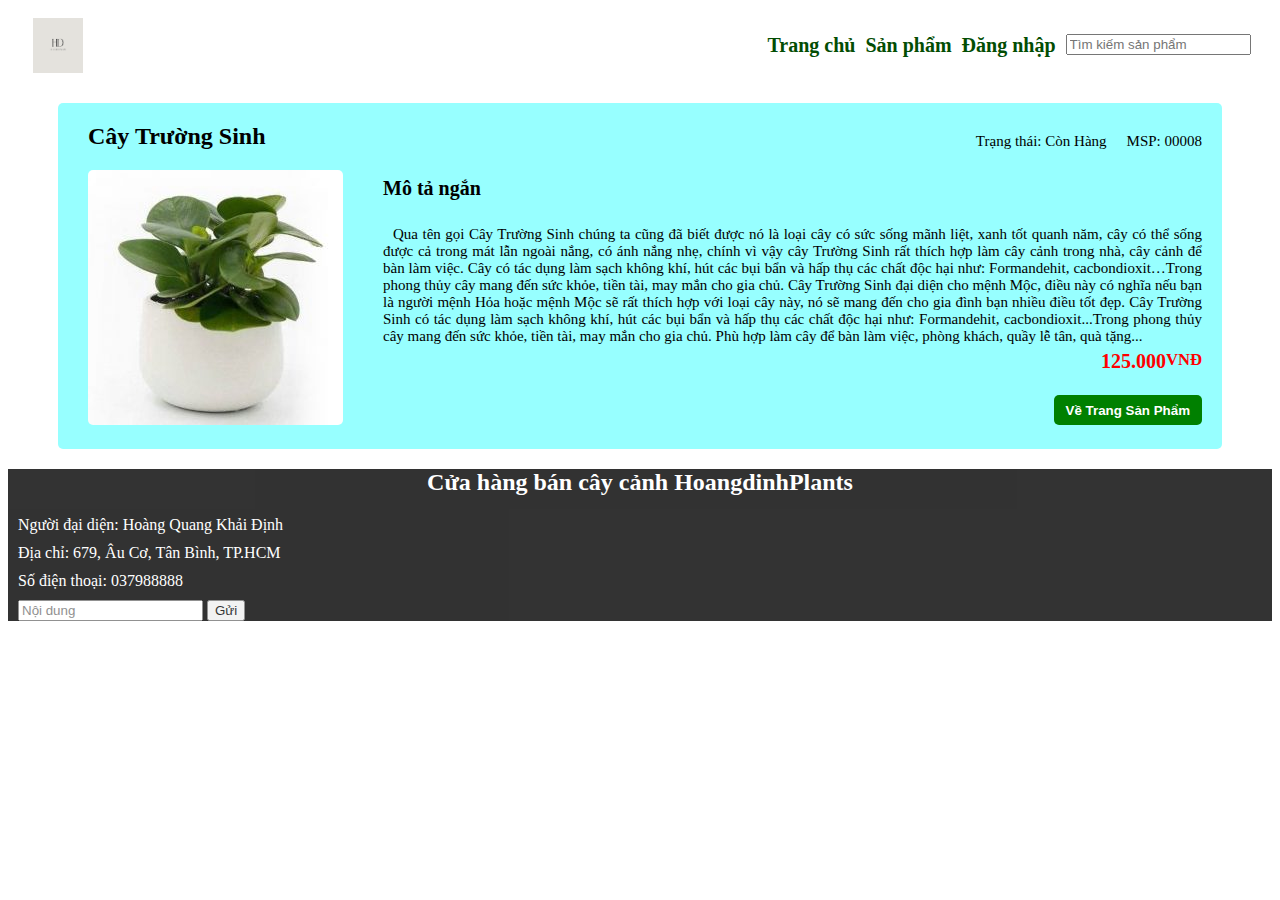
<file: sp8.html>
<!DOCTYPE html>
<html>
    <head>
        <title>Cửa hàng bán cây cảnh HoangdinhPlants</title>
        <link rel="stylesheet" type="text/css" href="sp.css">
    </head>
    <body>
        <header>
            <div class="boxcenter">
                    <div class="header">
                    <img src="anh/logo.png" class="logo">
                    <div class="menu danhmuc">
                        <ul>
                            <li><a href="index.html">Trang chủ</a></li>
                            <li><a href="sanpham.html">Sản phẩm</a></li>
                            <li><a href="login/login.html">Đăng nhập</a></li>
                            <li><input type="text" placeholder="Tìm kiếm sản phẩm"/></li>
                        </ul>
                    </div>
                </div>
            </div>
        </header>
        <div class="ctsp">
            <div class="tenanh">
                <h2>Cây Trường Sinh</h2>
                <img src="anh/sp/8.jpg" class="anhsp">
            </div>
            <div class="mota">
                <div class="status">
                    <div>
                        <st>Trạng thái: Còn Hàng</st>
                    </div>
                    <div>
                        <st>MSP: 00008</st>
                    </div>
                </div>
                <div>
                    <h4>Mô tả ngắn</h4>
                </div>
                <div class="ndsp">
                    Qua tên gọi Cây Trường Sinh chúng ta cũng đã biết được nó là loại cây có sức sống mãnh liệt, xanh tốt quanh năm, cây có thể sống được cả trong mát lẫn ngoài nắng, có ánh nắng nhẹ, chính vì vậy cây Trường Sinh rất thích hợp làm cây cảnh trong nhà, cây cảnh để bàn làm việc. Cây có tác dụng làm sạch không khí, hút các bụi bẩn và hấp thụ các chất độc hại như: Formandehit, cacbondioxit…Trong phong thủy cây mang đến sức khỏe, tiền tài, may mắn cho gia chủ. Cây Trường Sinh đại diện cho mệnh Mộc, điều này có nghĩa nếu bạn là người mệnh Hỏa hoặc mệnh Mộc sẽ rất thích hợp với loại cây này, nó sẽ mang đến cho gia đình bạn nhiều điều tốt đẹp.
                    Cây Trường Sinh có tác dụng làm sạch không khí, hút các bụi bẩn và hấp thụ các chất độc hại như: Formandehit, cacbondioxit...Trong phong thủy cây mang đến sức khỏe, tiền tài, may mắn cho gia chủ. Phù hợp làm cây để bàn làm việc, phòng khách, quầy lễ tân, quà tặng...
                </div>
                <div class="gia">125.000 <sup>VNĐ</sup></div>
                <div class="back">
                    <a href="sanpham.html"><button>Về Trang Sản Phẩm</button></a>
                </div>
            </div>
        </div>
        <div class="footer">
            <h2>Cửa hàng bán cây cảnh HoangdinhPlants</h2>
            <div class="nd">
                <div class="nd1">
                    <c>Người đại diện: Hoàng Quang Khải Định</c>
                </div>
                <div class="nd1">
                    <c>Địa chỉ: 679, Âu Cơ, Tân Bình, TP.HCM</c>
                </div>
                <div class="nd1">
                    <c>Số điện thoại: 037988888</c>
                </div>
                <div class="nd1">
                    <form action="">
                        <input type="text" placeholder="Nội dung">
                        <button>Gửi</button>
                    </form>
                </div>
            </div>
        </div>
    </body>
</html>
</file>
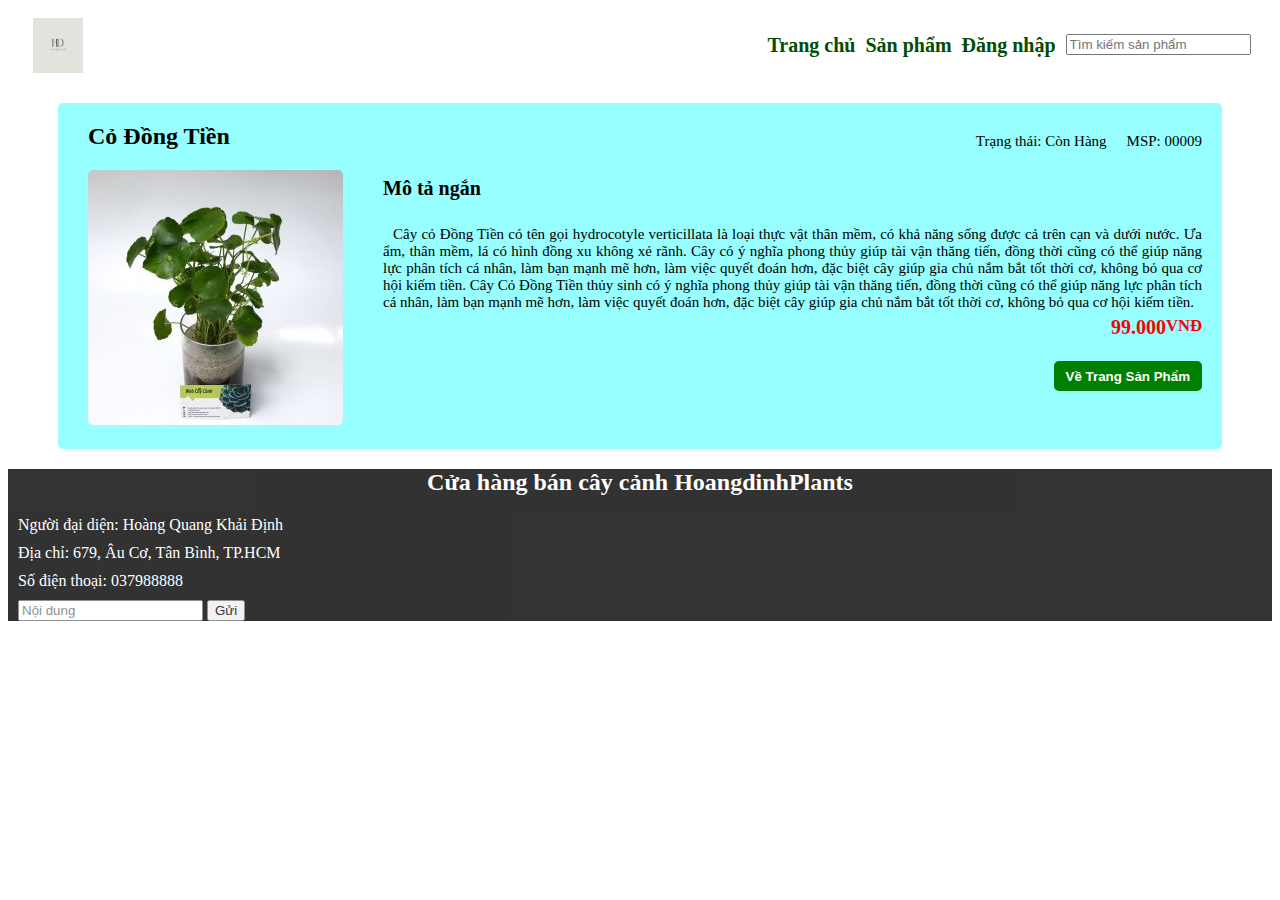
<file: sp9.html>
<!DOCTYPE html>
<html>
    <head>
        <title>Cửa hàng bán cây cảnh HoangdinhPlants</title>
        <link rel="stylesheet" type="text/css" href="sp.css">
    </head>
    <body>
        <header>
            <div class="boxcenter">
                    <div class="header">
                    <img src="anh/logo.png" class="logo">
                    <div class="menu danhmuc">
                        <ul>
                            <li><a href="index.html">Trang chủ</a></li>
                            <li><a href="sanpham.html">Sản phẩm</a></li>
                            <li><a href="login/login.html">Đăng nhập</a></li>
                            <li><input type="text" placeholder="Tìm kiếm sản phẩm"/></li>
                        </ul>
                    </div>
                </div>
            </div>
        </header>
        <div class="ctsp">
            <div class="tenanh">
                <h2>Cỏ Đồng Tiền</h2>
                <img src="anh/sp/9.jpg" class="anhsp">
            </div>
            <div class="mota">
                <div class="status">
                    <div>
                        <st>Trạng thái: Còn Hàng</st>
                    </div>
                    <div>
                        <st>MSP: 00009</st>
                    </div>
                </div>
                <div>
                    <h4>Mô tả ngắn</h4>
                </div>
                <div class="ndsp">
                    Cây cỏ Đồng Tiền có tên gọi hydrocotyle verticillata là loại thực vật thân mềm, có khả năng sống được cả trên cạn và dưới nước. Ưa ẩm, thân mềm, lá có hình đồng xu không xẻ rãnh. Cây có ý nghĩa phong thủy giúp tài vận thăng tiến, đồng thời cũng có thể giúp năng lực phân tích cá nhân, làm bạn mạnh mẽ hơn, làm việc quyết đoán hơn, đặc biệt cây giúp gia chủ nắm bắt tốt thời cơ, không bỏ qua cơ hội kiếm tiền.
                    Cây Cỏ Đồng Tiền thủy sinh có ý nghĩa phong thủy giúp tài vận thăng tiến, đồng thời cũng có thể giúp năng lực phân tích cá nhân, làm bạn mạnh mẽ hơn, làm việc quyết đoán hơn, đặc biệt cây giúp gia chủ nắm bắt tốt thời cơ, không bỏ qua cơ hội kiếm tiền.
                </div>
                <div class="gia">99.000 <sup>VNĐ</sup></div>
                <div class="back">
                    <a href="sanpham.html"><button>Về Trang Sản Phẩm</button></a>
                </div>
            </div>
        </div>
        <div class="footer">
            <h2>Cửa hàng bán cây cảnh HoangdinhPlants</h2>
            <div class="nd">
                <div class="nd1">
                    <c>Người đại diện: Hoàng Quang Khải Định</c>
                </div>
                <div class="nd1">
                    <c>Địa chỉ: 679, Âu Cơ, Tân Bình, TP.HCM</c>
                </div>
                <div class="nd1">
                    <c>Số điện thoại: 037988888</c>
                </div>
                <div class="nd1">
                    <form action="">
                        <input type="text" placeholder="Nội dung">
                        <button>Gửi</button>
                    </form>
                </div>
            </div>
        </div>
    </body>
</html>
</file>
<file: dingdang3.css>
/*thanh menu và công cụ đầu trang*/
.boxcenter{
    max-width: 100%;
    height: auto;
    
}
.header{
    display: flex;
    background-image: url(https://khoinguonsangtao.vn/wp-content/uploads/2022/09/hinh-nen-cay-co-xanh-dam.jpg);
    padding: 10px 10px 10px 25px;
    border-top-left-radius: 5px;
    border-top-right-radius: 5px;
}
.logo{
    max-width: 50px;
    height: auto;
}
a{
    font-weight: bold;
    font-size: 20px;
    text-decoration: none;
    color: rgb(3, 77, 3);
}
.menu{
    flex: 0 0 100%;
    max-width: 95%;
}
.danhmuc ul li{
    float: left;
    margin-left: 10px;
    list-style: none;
}
.danhmuc ul li:hover{
    background: white; 
    border-radius: 5px;  
}
.danhmuc{
    display: flex;
    justify-content: flex-end;
    align-items: center;
}
/*banner*/
.nenngoai{
    background-color: rgb(31, 32, 32);
}
.banner{
    display: block;
    max-width: 750px;
    height: 500px;
    margin-left: auto;
    margin-right: auto;
    position: relative;
}
.banner img{
    width: 100%;
    height: 100%;
}
.dieuhuong i:first-child{
    position: absolute;
    top: 50%;
    left: 30px;
    color: aqua;
    font-size: 40px;
}
.dieuhuong i:last-child{
    position: absolute;
    top: 50%;
    right: 30px;
    color: aqua;
    font-size: 40px;
}

/*spmoi*/
.spmoi{
    background-color: azure;    
}
.spmoi h2{
    text-align: center;
    margin-top: 10px;
    font-size: 30px;
    color: rgb(11, 190, 11);
}
.spmoicon{
    display: flex;
    list-style: none;
    justify-content: space-around;
    align-items: center;
    flex-wrap: wrap;
    padding-top: 20px;
    padding-bottom: 20px;
}
.tengia{
    margin-top: 6px;
    text-align: center;
    font-size: 20px;
    font-weight: bold;
}
.tengia h3{
    font-size: 20px;
    font-weight: bold;
    margin: auto;
}
.gia{
    color: red;
    font-family: Arial, Helvetica, sans-serif;
}
.anhspmoi:hover {
    transform: scale(1.1);
    max-width: 100%;
    transition: all 0.3s ease-in-out;
}
/*Chân trang*/
.footer{
    width: 100%;
    height: 100%;
    background-color: black;
    color: white;
    opacity: 80%;
    margin-top: 10px;
}
.footer h2{
    font-size: 30px;
    color: green;
    text-align: center;
}
.nd{
    margin-bottom: 10px;
}
.nd1{
    margin-left: 10px;
    margin-bottom: 10px;
}
/*Danh mục sản phẩm*/
.sp{
    background-color: azure;    
    margin-bottom: 10px;
}
.sp h2{
    text-align: center;
    margin-top: 10px;
    font-size: 30px;
    color: rgb(11, 190, 11);
}
.spcon{
    display: flex;
    list-style: none;
    justify-content: space-around;
    align-items: center;
    flex-wrap: wrap;
    padding-top: 40px;
    padding-bottom: 30px;
}
.anhsp{
    margin-top: 10px;
}
.anhsp:hover {
    transform: scale(1.1);
    max-width: 100%;
    transition: all 0.3s ease-in-out;
}
.xct{
    margin-top: 5px;
    padding: 5px 5px;
    cursor: pointer;
    background-color: green;
    color: white;
    
}
.xct:hover{
    background-color: rgb(106, 179, 106);
}
/*gio hang*/
.addcart button{
    margin-top: 12px;
    height: 30px;
    padding: 0 12px;
    background-color: green;
    color: white;
    font-weight: bold;
    border: none;
    border-radius: 5px;
    cursor: pointer;
    transition: 0.3s ease;
}
.addcart button:hover{
    background-color: rgb(63, 146, 63);
}
.giohang{
    background-color: azure;
    text-align: center;
    width: 50%;
    margin: auto;
    padding-top: 5px;
}
.giohang h2{
    text-align: center;
    font-size: 30px;
}
.giohang table{
    width: 100%;
    margin-left: 10px;
}
.giohang table thead{
    font-size: 20px;
    text-align: left;
}
.giohang table tbody{
    font-size: 20px;
    text-align: left;
}
.giohang table tr td{
    border-bottom: 2px solid #ddd;
    padding: 12px 0;
}
.tien{
    margin-left: 10px;
    text-align: left;
    font-size: 20px;
    font-weight: bolder;
}
.sl{
    width: 30px;
    outline: none;
}
.delete{
    padding: 5px 5px;
    cursor: pointer;
    background-color: green;
    border: none;
    color: white;
}
.delete:hover{
    background-color: rgb(104, 193, 104);
}
</file>
<file: login.css>
body{
    background-image: url(https://demoda.vn/wp-content/uploads/2022/01/background-cay-xanh-hoat-hinh-dep.jpg);
    background-size: 110%;
    font-size: 16px;
    min-height: 100vh;
    font-family: "Roboto", sans-serif;
}
.wrapper{
    min-height: 100vh;
    display: flex;
    justify-content: center;
    align-items: center;
}
/* style signup */
.signup {
  width: 100%;
  max-width: 400px;
  padding: 50px;
  background: #fff;
  border-radius: 5px;
  box-shadow: 0 0 10px rgba(0, 0, 0, 0.1);
}
.signup h1{
  margin-bottom: 10px;
  font-size: 20px;
  text-align: center;
}
.signup h5{
  margin-bottom: 5px;
  font-size: 15px;
}
.signup form {
  display: flex;
  flex-direction: column;
}
.Signup-signInButton{
  margin-top: 5px;
  margin-left: auto;
  margin-right: auto;
}
.form-group i{
  color: black;
}
/* style login */
.login {
  width: 100%;
  max-width: 400px;
  padding: 50px;
  background: #fff;
  border-radius: 5px;
  box-shadow: 0 0 10px rgba(0, 0, 0, 0.1);
}
.login h1{
  margin-bottom: 20px;
  font-size: 20px;
  text-align: center;
}
.login h5{
  margin-bottom: 5px;
  font-size: 15px;
}
.login form {
  display: flex;
  flex-direction: column;
}
.login-btn{
  margin-top: 5px;
}
</file>
<file: sp.css>
.boxcenter{
    max-width: 100%;
    height: auto;
    
}
.header{
    display: flex;
    background-image: url(https://khoinguonsangtao.vn/wp-content/uploads/2022/09/hinh-nen-cay-co-xanh-dam.jpg);
    padding: 10px 10px 10px 25px;
    border-top-left-radius: 5px;
    border-top-right-radius: 5px;
}
.logo{
    max-width: 50px;
    height: auto;
}
a{
    font-weight: bold;
    font-size: 20px;
    text-decoration: none;
    color: rgb(3, 77, 3);
}
.menu{
    flex: 0 0 100%;
    max-width: 95%;
}
.danhmuc ul li{
    float: left;
    margin-left: 10px;
    list-style: none;
}
.danhmuc ul li:hover{
    background: white; 
    border-radius: 5px;  
}
.danhmuc{
    display: flex;
    justify-content: flex-end;
    align-items: center;
}
/*chi tiet san pham*/
.ctsp{
    display: flex;
    margin-left: 50px;
    margin-right: 50px;
    margin-top: 20px;
    background-color: rgb(151, 255, 255);
    border-radius: 5px;   
}
.status{
    font-size: 15px;
    display: flex;
    justify-content: flex-end;
    margin-top: 30px;
    gap: 20px;
}
.tenanh{
    margin-left: 30px;
    margin-right: 20px;
}
.anhsp{
    border-radius: 5px;
    margin-bottom: 20px;
    margin-right: 10px;
}
.mota{
    margin-left: 10px;
    margin-right: 20px;
}
.mota h4{
    font-size: 20px;
}
.ndsp{
    text-align: justify;
    text-indent: 10px;
    font-size: 15px;
}
.gia{
    margin-top: 5px;
    font-size: 20px;
    font-weight: bold;
    color: red;
    display: flex;
    justify-content: flex-end;
}
.back{
    margin-top: 10px;
    display: flex;
    justify-content: flex-end;
}
.back button{
    margin-top: 12px;
    height: 30px;
    padding: 0 12px;
    background-color: green;
    color: white;
    font-weight: bold;
    border: none;
    border-radius: 5px;
    cursor: pointer;
    transition: 0.3s ease;
}
.back button:hover{
    background-color: rgb(63, 146, 63);
}
/*Chân trang*/
.footer{
    width: 100%;
    height: 100%;
    background-color: black;
    color: white;
    opacity: 80%;
}
.footer h2{
    text-align: center;
}
.nd1{
    margin-left: 10px;
    margin-bottom: 10px;
}
</file>
